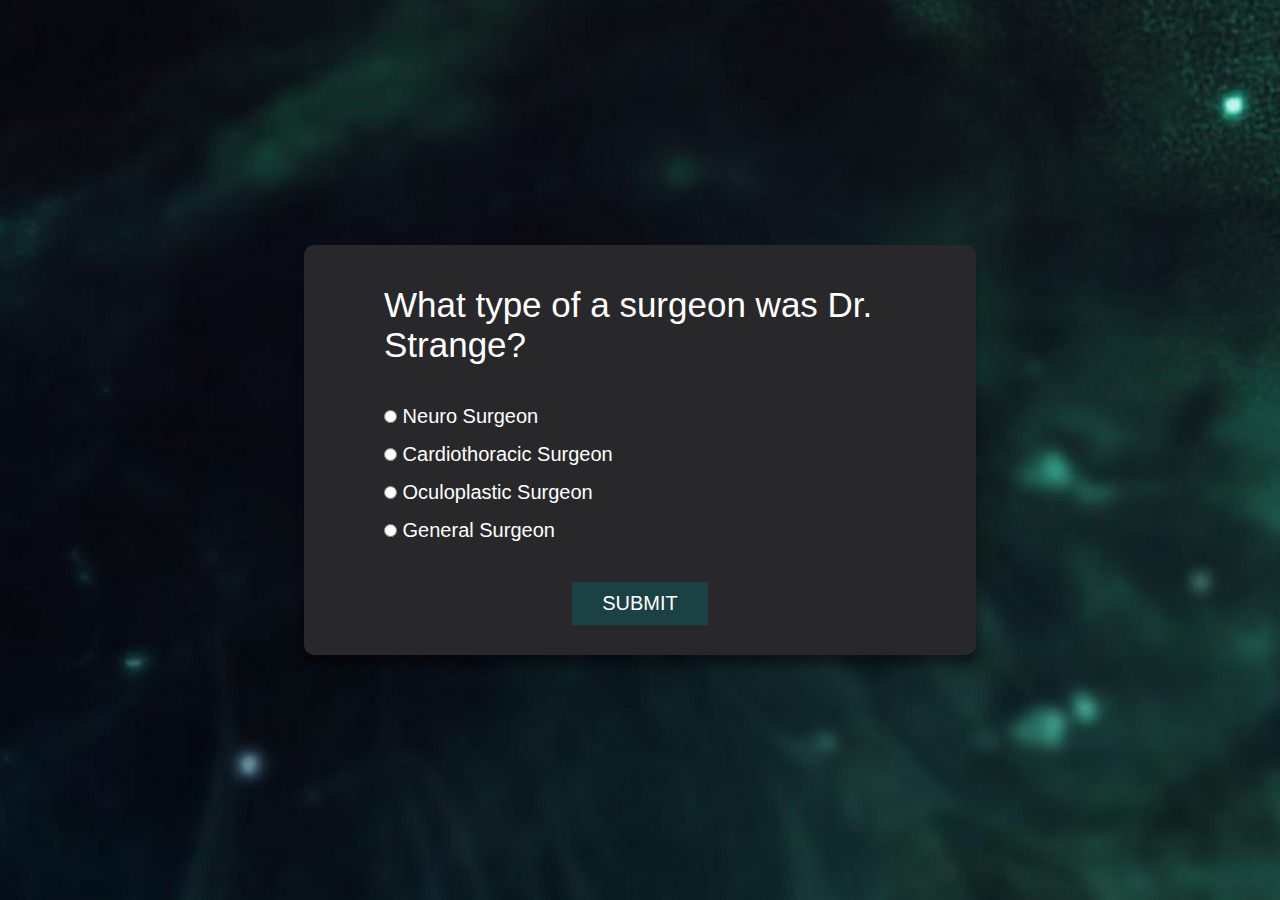
<file: drstrangequiz.html>
<!DOCTYPE html>
<html lang="en">
<head>
    <meta charset="UTF-8">
    <meta http-equiv="X-UA-Compatible" content="IE=edge">
    <meta name="viewport" content="width=device-width, initial-scale=1.0">
    <title>Quiz App</title>
    <link rel="stylesheet" href="style.css">
</head>
<style>
    @import url('https://fonts.googleapis.com/css2?family=Krona+One&display=swap%27');
    
    *{
        margin: 0;
        padding:0;
        font-weight: 300;
        font-family: 'Montserrat', sans-serif;
    }

    html{
        font-size: 62.5%;
    }

    .main-div{

        width: 100vw;
        min-height: 100vh;
        display: grid;
        place-items: center;
        background-image: url(images/hope2.jpg);
        background-repeat: no-repeat;
        background-size: auto;


    }

    .inner-div{
        color:white;
        width: 40vw;
        background-color: #28282B;
        padding: 3rem 8rem;
        border-radius: 1rem;
        box-shadow: 0 1rem 1rem  rgba(0,0,0,0.4)
    }

    .inner-div h2{
        font-size: 3.5rem;
        font-weight: 400;
        margin: 1rem 0 4rem 0;
        
    }

    .inner-div li{
        font-size: 2rem;
        
        margin-top: 1.5rem;
        list-style: none;


    }

    input{
        cursor:pointer;
    }

    #submit,
    .btn{
        color:white;
        padding:1rem 3rem;
        outline: none;
        font-size: 2rem;
        font-weight: 400;
        display: block;
        margin: auto;
        border: none;
        text-transform: uppercase;
        background-color:rgba(14, 89, 92, 0.521);
        margin-top: 4rem;
    }

    #submit:hover{
        background-color:rgb(27, 71, 71);
    }

    #showScore{
        background-color:#000000;
        margin-top: 3rem;
        padding: 3rem 4 rem;
        box-shadow: 0 1rem 1rem  rgba(0,0,0,0.4);

    }

    #showScore h3 {
        font-size: 3rem;
        text-align: center;
    }

    #showScore .btn{
        margin-top: 2rem;
        background-color: #55efc4;
        color: #2d3436;

    }
    #showScore .btn:hover{
        
        background-color: #00b894;
        color: #ffff;

    }
    

    .scoreArea{
        display:none;
    }
</style>
<body>
   <div class="main-div">
      <div class="inner-div">


          <!-- you are close to the hint---->

          <h2 class="question">Question here</h2>
          <ul>
              <li>
                  <input type="radio" name="answer" id="ans1" class="answer">
                  <label for="ans1" id="option1"> Answer option</label>
              </li>

              <li>
                <input type="radio" name="answer" id="ans2" class="answer">
                <label for="ans1" id="option2"> Answer option</label>
            </li>

            <li>
                <input type="radio" name="answer" id="ans3" class="answer">
                <label for="ans1" id="option3"> Answer option</label>
            </li>

            <li>
                <input type="radio" name="answer" id="ans4" class="answer">
                <label for="ans1" id="option4"> Answer option</label>
            </li>
          </ul>

          <button id="submit">submit</button>

           <!-- 1st encrypted question: encrypted using base64---->
               <!-- 2nd encrypted question: encrypted using rot47---->
               <!-- 3rd encrypted question: encrypted using base64---->
               <!-- 4th encrypted question: encrypted using rot13---->
               <!-- 5th encrypted question: encrypted using base64 (you may have to do it more than once) ---->


          <div id="showScore" class="scoreArea"> 
              
          </div>
      </div>

   </div>

   <script src="script2.js"></script>

</body>
</html>
</file>
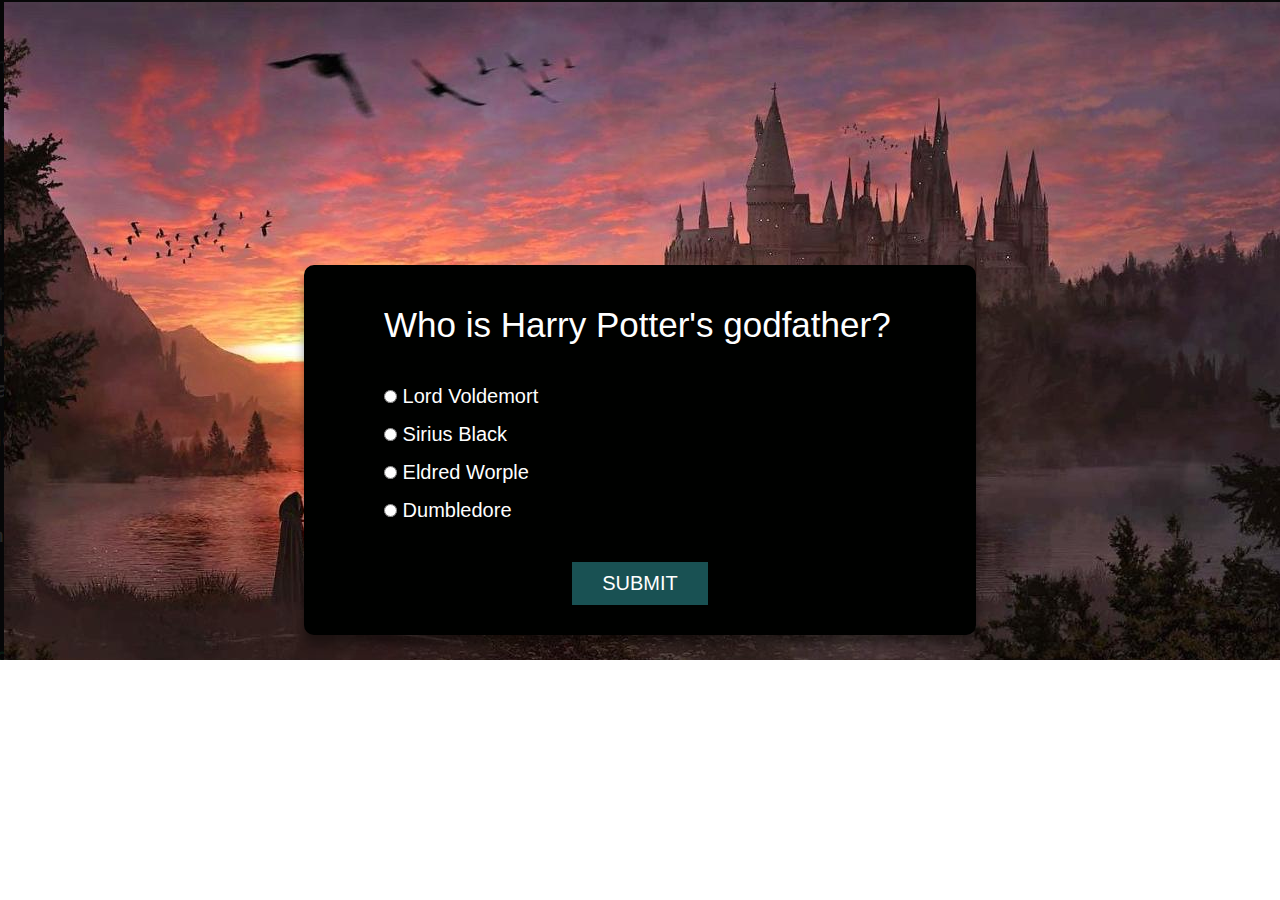
<file: hpquiz.html>
<!DOCTYPE html>
<html lang="en">
<head>
    <meta charset="UTF-8">
    <meta http-equiv="X-UA-Compatible" content="IE=edge">
    <meta name="viewport" content="width=device-width, initial-scale=1.0">
    <title>Quiz App</title>
    <link rel="stylesheet" href="style.css">
</head>


<style>
    @import url('https://fonts.googleapis.com/css2?family=Krona+One&display=swap%27');
    *{
        margin: 0;
        padding:0;
        font-weight: 300;
        font-family: 'Montserrat', sans-serif;
    }

    html{
        font-size: 62.5%;
    }

    .main-div{

        width: 100vw;
        min-height: 100vh;
        display: grid;
        place-items: center;
        background-image: url(images/quizhp_bg2.PNG);
        background-repeat: no-repeat;
        background-size: auto;

    }

    .inner-div{
        color: white;
        width: 40vw;
        background-color: #000100;
        padding: 3rem 8rem;
        border-radius: 1rem;
        box-shadow: 0 1rem 1rem  rgba(0,0,0,0.4)
        
    }

    .inner-div h2{
        font-size: 3.5rem;
        font-weight: 400;
        margin: 1rem 0 4rem 0;
        
    }

    .inner-div li{
        font-size: 2rem;
        
        margin-top: 1.5rem;
        list-style: none;


    }

    input{
        cursor:pointer;
    }

    #submit,
    .btn{
        color:white;
        padding:1rem 3rem;
        outline: none;
        font-size: 2rem;
        font-weight: 400;
        display: block;
        margin: auto;
        border: none;
        text-transform: uppercase;
        background-color:rgba(48, 156, 160, 0.521);
        margin-top: 4rem;
    }

    #submit:hover{
        background-color:rgb(27, 71, 71);
    }

    #showScore{
        background-color:#000000;
        margin-top: 3rem;
        padding: 3rem 4 rem;
        box-shadow: 0 1rem 1rem  rgba(0,0,0,0.4);

    }

    #showScore h3 {
        font-size: 3rem;
        text-align: center;
    }

    #showScore .btn{
        margin-top: 2rem;
        background-color: #55efc4;
        color: #2d3436;

    }
    #showScore .btn:hover{
        
        background-color: #00b894;
        color: #ffff;

    }
    

    .scoreArea{
        display:none;
    }
</style>



<body>
    
   <div class="main-div">
      <div class="inner-div">
          <h2 class="question">Question here</h2>

          <!-- you are close to the hint---->
          <ul>
              <li>
                  <input type="radio" name="answer" id="ans1" class="answer">
                  <label for="ans1" id="option1"> Answer option</label>
              </li>

              <li>
                <input type="radio" name="answer" id="ans2" class="answer">
                <label for="ans1" id="option2"> Answer option</label>
            </li>

            <li>
                <input type="radio" name="answer" id="ans3" class="answer">
                <label for="ans1" id="option3"> Answer option</label>
            </li>

            <li>
                <input type="radio" name="answer" id="ans4" class="answer">
                <label for="ans1" id="option4"> Answer option</label>
            </li>
          </ul>

          <button id="submit">submit</button>
               <!-- 1st encrypted question: encrypted using base64---->
               <!-- 2nd encrypted question: encrypted using rot13---->
               <!-- 3rd encrypted question: encrypted using base64 (you may have to do it more than once)---->
               <!-- 4th encrypted question: encrypted using rot47---->
               <!-- 5th encrypted question: encrypted using base64 ---->

          <div id="showScore" class="scoreArea"> 
            
          </div>
      </div>

   </div>

   <script src="script.js"></script>

</body>
</html>
</file>
<file: style.css>
body{

    font-size: 40;

 }
</file>
